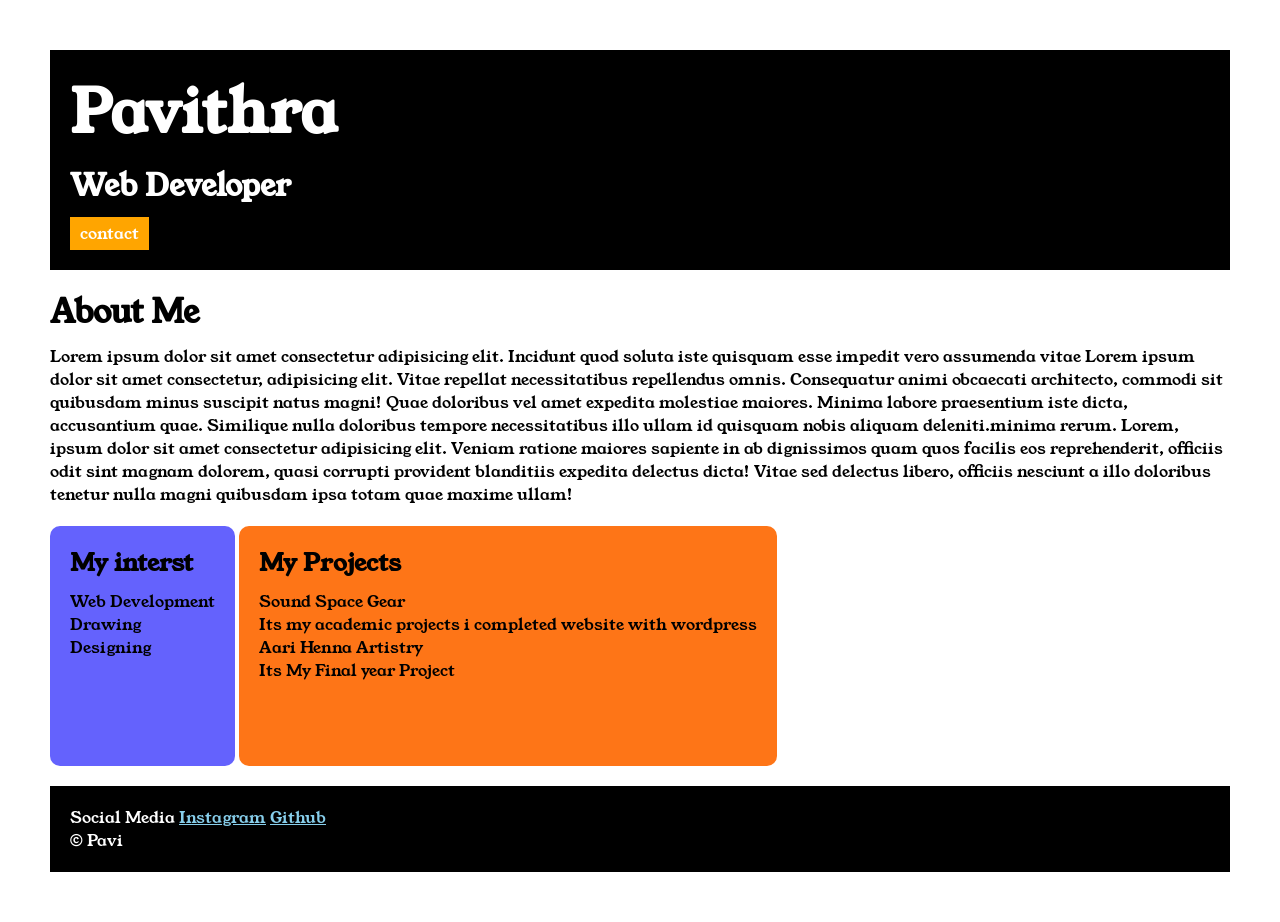
<file: index.html>
<!DOCTYPE html>
<html lang="en">

<head>
    <meta charset="UTF-8">
    <meta name="viewport" content="width=device-width, initial-scale=1.0">
    <title>Document</title>
    <link rel="stylesheet" href="style.css">
    <link rel="preconnect" href="https://fonts.googleapis.com">
    <link rel="preconnect" href="https://fonts.gstatic.com" crossorigin>
    <link href="https://fonts.googleapis.com/css2?family=Young+Serif&display=swap" rel="stylesheet">
</head>

<body>
    <div class="container">
        <div class="section-one">
            <h1 class="section-one__name">Pavithra</h1>
            <h3 class="section-one__role">Web Developer</h3>
            <a class="section-one__contact" href="contact.html">contact</a>
        </div>
        <div class="section-two">
            <h1 class="section-two__title">About Me</h1>

            <p class="section-two__desc">Lorem ipsum dolor sit amet consectetur adipisicing elit. Incidunt quod soluta
                iste quisquam esse impedit vero
                assumenda vitae Lorem ipsum dolor sit amet consectetur, adipisicing elit. Vitae repellat necessitatibus
                repellendus omnis. Consequatur animi obcaecati architecto, commodi sit quibusdam minus suscipit natus
                magni! Quae doloribus vel amet expedita molestiae maiores. Minima labore praesentium iste dicta,
                accusantium quae. Similique nulla doloribus tempore necessitatibus illo ullam id quisquam nobis aliquam
                deleniti.minima rerum. Lorem, ipsum dolor sit amet consectetur adipisicing elit. Veniam ratione maiores
                sapiente in ab dignissimos quam quos facilis eos reprehenderit, officiis odit sint magnam dolorem, quasi
                corrupti provident blanditiis expedita delectus dicta! Vitae sed delectus libero, officiis nesciunt a
                illo doloribus tenetur nulla magni quibusdam ipsa totam quae maxime ullam!</p>

        </div>
        <div class="section-three">
            <h2 class="section-three__title">My interst</h2>
            <ul class="section-three__desc">
                <li>Web Development</li>
                <li>Drawing</li>
                <li>Designing</li>
            </ul>
        </div>

        <div class="section-four">
            <h2 class="section-four__title">My Projects</h2>
            <ul class="section-four__desc">
                <li>Sound Space Gear</li>
                <p>Its my academic projects i completed website with wordpress</p>
                <li>Aari Henna Artistry</li>
                <p>Its My Final year Project</p>
            </ul>
        </div>
        <div class="section-five">
            <h7 class="section-five__title">Social Media
                <a href="https://www.w3schools.com/tags/tryit.asp?filename=tryhtml_ol_type_all_css">Instagram</a>
                <a href="https://github.com/">Github</a>
            </h7>
            <p class="section-five__desc">&copy; Pavi</p>
        </div>
    </div>
</body>
</file>
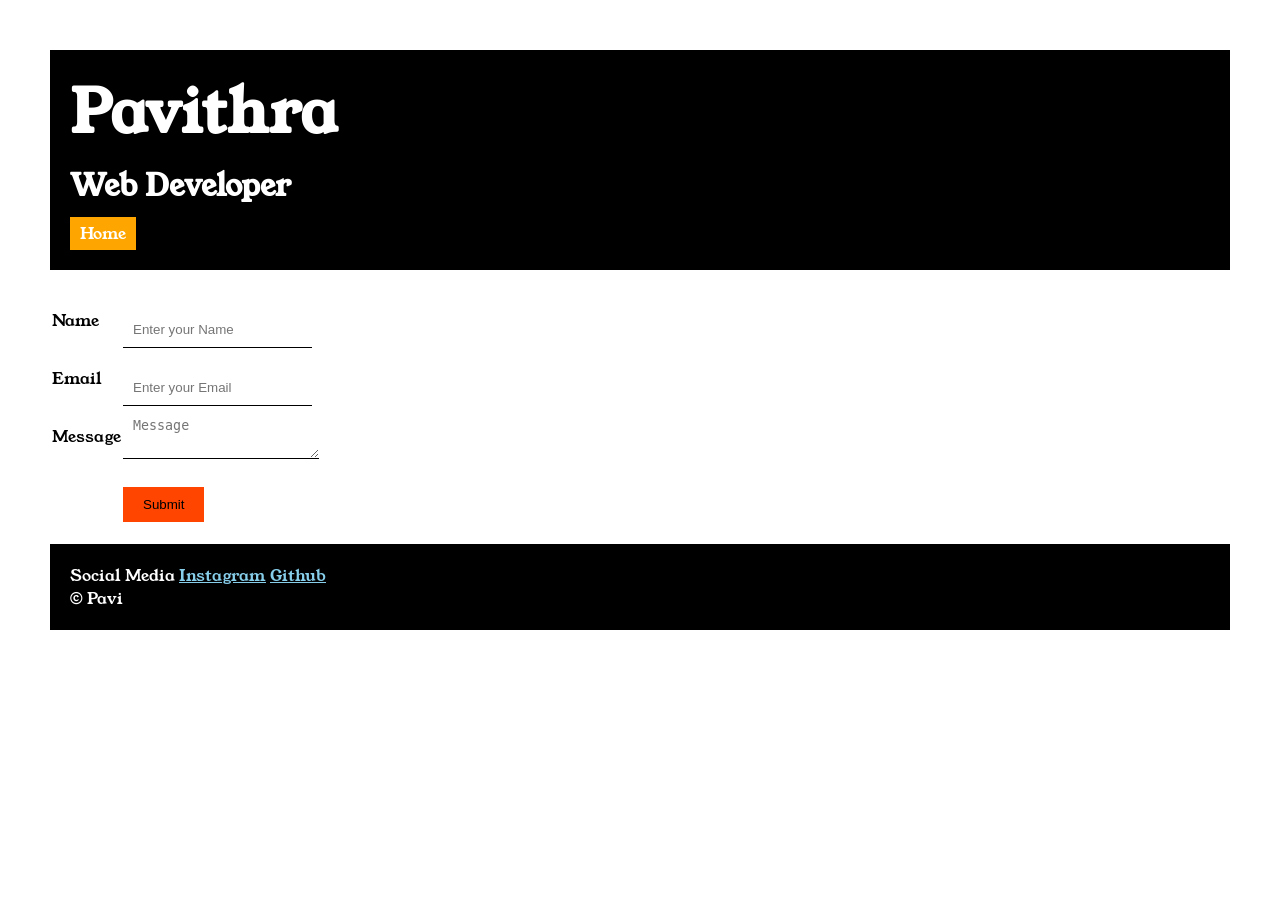
<file: contact.html>
<!DOCTYPE html>
<html lang="en">

<head>
    <meta charset="UTF-8">
    <meta name="viewport" content="width=device-width, initial-scale=1.0">
    <title>Document</title>
    <link rel="stylesheet" href="style.css">
    <link rel="preconnect" href="https://fonts.googleapis.com">
    <link rel="preconnect" href="https://fonts.gstatic.com" crossorigin>
    <link href="https://fonts.googleapis.com/css2?family=Young+Serif&display=swap" rel="stylesheet">

</head>

<body>
    <div class="container">
        <div class="section-one">
            <h1 class="section-one__name">Pavithra</h1>
            <h3 class="section-one__role">Web Developer</h3>
            <a class="section-one__contact" href="index.html">Home</a>
        </div>
        <div class="contact-form">
            <form >
                <table>
                    <tr>
                        <td><label>Name</label></td>
                        <td><input type="text" placeholder="Enter your Name" class="contact-form__input"></td>
                    </tr>
                    <tr>
                        <td><label>Email</label></td>
                        <td><input type="text" placeholder="Enter your Email" class ="contact-form__input"></td>
                    </tr>
                    <tr>
                        <td><label>Message</label></td>
                        <td>
                            <textarea placeholder="Message" class ="contact-form__textarea"></textarea>
                        </td>
                    </tr>
                    <tr>
                        <td></td>
                        <td><input type="Submit" class ="contact-form__submit"></td>
                    </tr>
                </table>
            </form>
        </div>

        <div class="section-five">
            <h7 class="section-five__title">Social Media
                <a href="https://www.w3schools.com/tags/tryit.asp?filename=tryhtml_ol_type_all_css">Instagram</a>
                <a href="https://github.com/">Github</a>
            </h7>
            <p class="section-five__desc">&copy; Pavi</p>
        </div>
    </div>
</body>

</html>
</file>
<file: style.css>
* {
    padding: 0%;
    margin: 0%;
}

body {
    font-family: "Young Serif", serif;
}

.container {
    padding: 50px;

}

.section-one {
    background-color: black;
    color: white;
    padding: 20px;
}

.section-one__contact {
    background-color: orange;
    color: white;
    text-decoration: none;
    padding-left: 10px;
    padding-right: 10px;
    padding-top: 5px;
    padding-bottom: 5px;
    display: inline-block;
    margin-top: 10px;
}

.section-one__name {
    font-size: 60px;

}

.section-one__role {
    font-size: 30px;
    margin-top: 10px;
}

.section-two,
.section-three,
.section-four,
.section.five {
    margin-top: 20px;
}

.section-two__desc,
.section-three__desc,
.section-four__desc,
.section.five__desc {
    margin-top: 10px;
}

.section-five {
    background-color: black;
    color: white;
    padding: 20px;
    margin-top: 20px;

}

.section-five__title a {
    color: skyblue;
}

.section-three li,
.section-four li {
    list-style: none;
}

.section-three {
    background-color: #6462fd;
    color: black;
    padding: 20px;
    display: inline-block;
    height: 200px;
    border-radius: 10px;
    vertical-align: top;
}

.section-four {
    background-color: #fe7517;
    color: black;
    padding: 20px;
    display: inline-block;
    height: 200px;
    border-radius: 10px;
    vertical-align: top;
}
.contact-form{
    margin-top: 20px;

}
.contact-form__input,.contact-form_textarea,.contact-form__submit
{
    margin-top: 20px;
}
.contact-form__input{
    padding: 10px;
    border:none;
    border-bottom: solid black 1px;
}
.contact-form__textarea{
    padding: 10px;
    border:none;
    border-bottom: solid black 1px;
}
.contact-form__submit{
    padding-top: 10px;
    padding-bottom: 10px;
    padding-left: 20px;
    padding-right: 20px;
    background-color: orangered;
    color:black;
    border: none;
    
}
</file>
